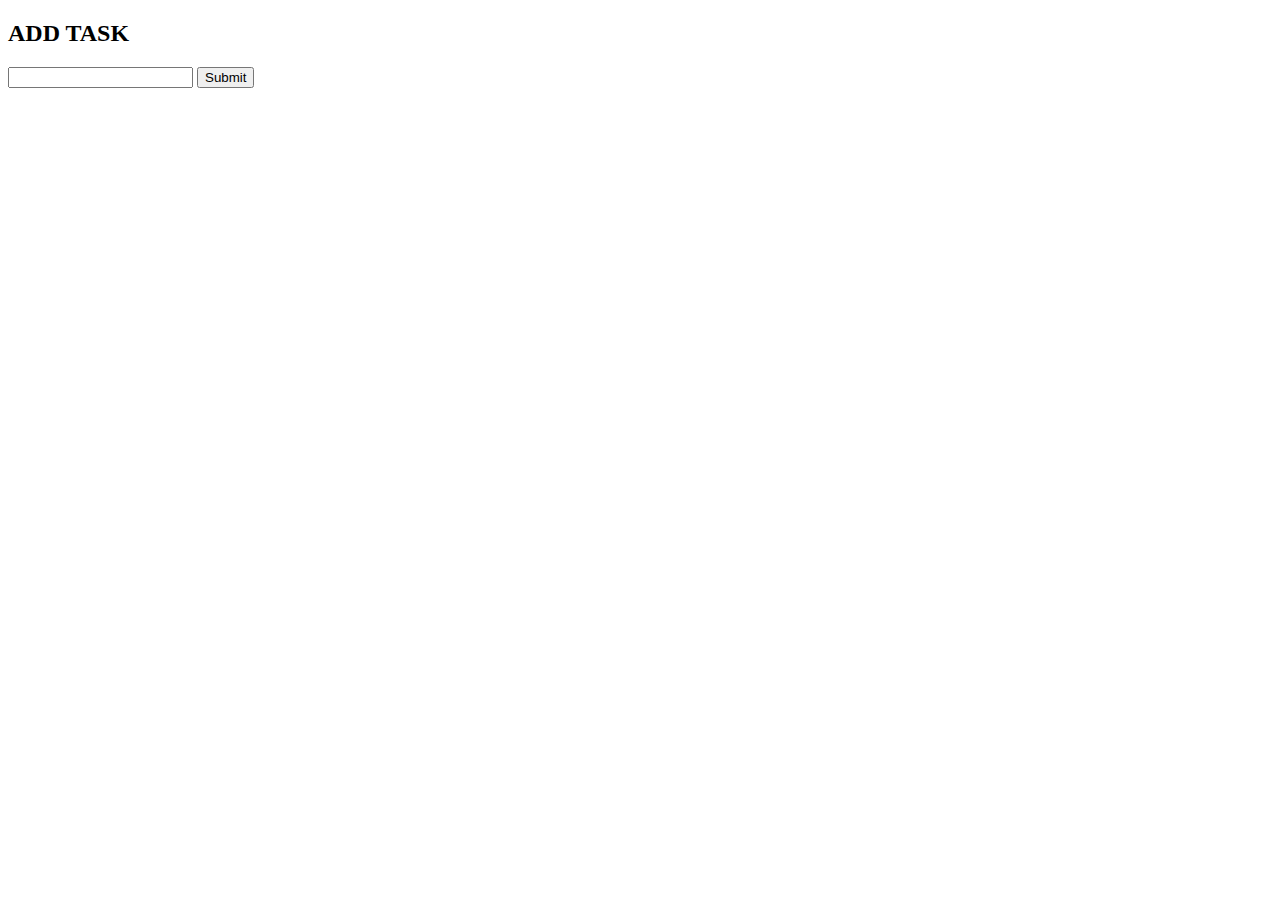
<file: DjangoTutorial/tasks/templates/add.html>
<!DOCTYPE html>
<html lang = "en">

<head>
    <title>TASKS!</title>
</head>
<body>
<h2>ADD TASK</h2>
<form>
    <input type = "text" name="tasks">
    <input type = "submit">
</form>
</ul>
</body>

</html>
</file>
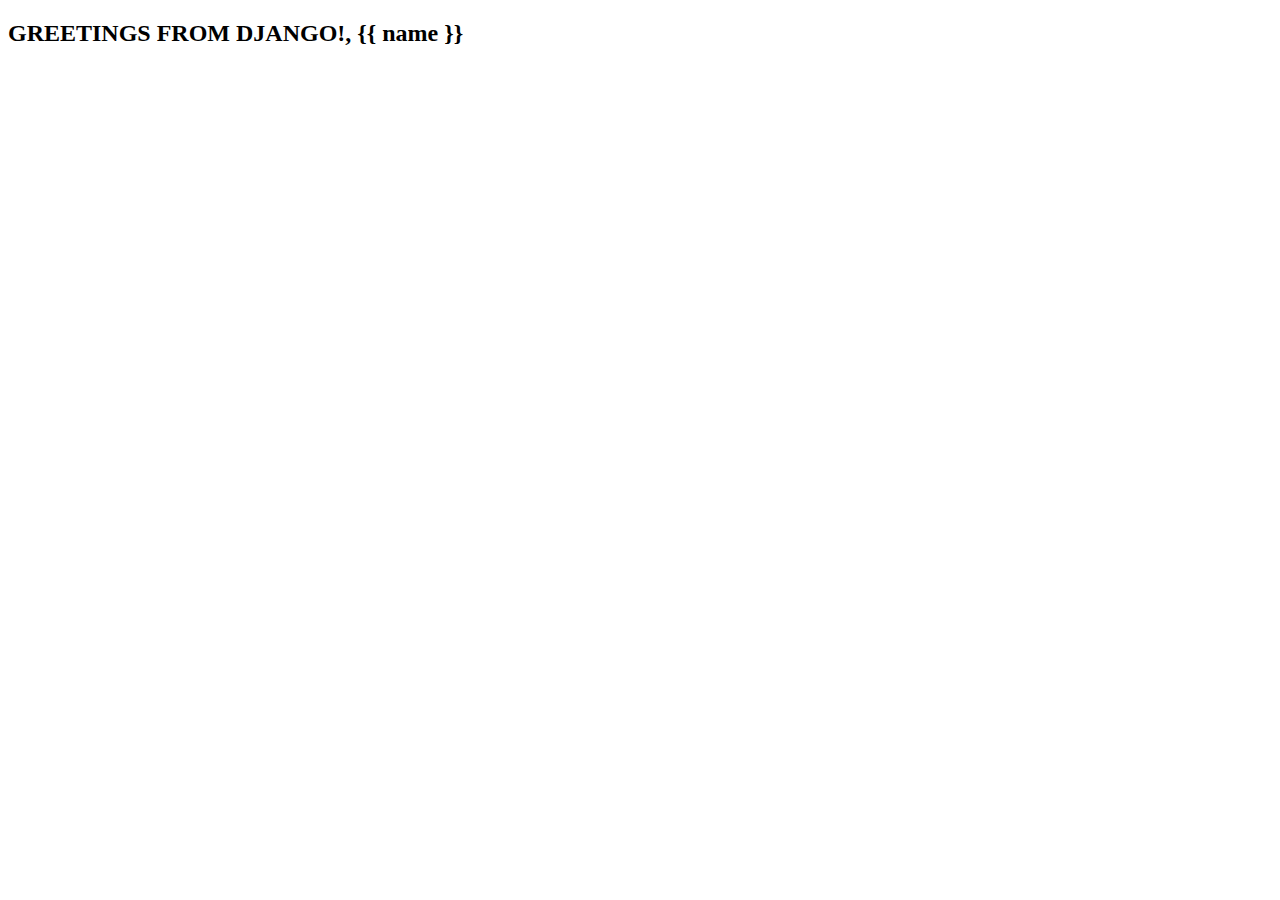
<file: DjangoTutorial/webApplication/templates/webApplication/greeting.html>
<!DOCTYPE html>
<html lang = "en">

<head>
    <title>
        GREETINGS!
    </title>
</head>

    <body>
    <h2>
        GREETINGS FROM DJANGO!, {{ name }}
    </h2>
    </body>

















</html>
</file>
